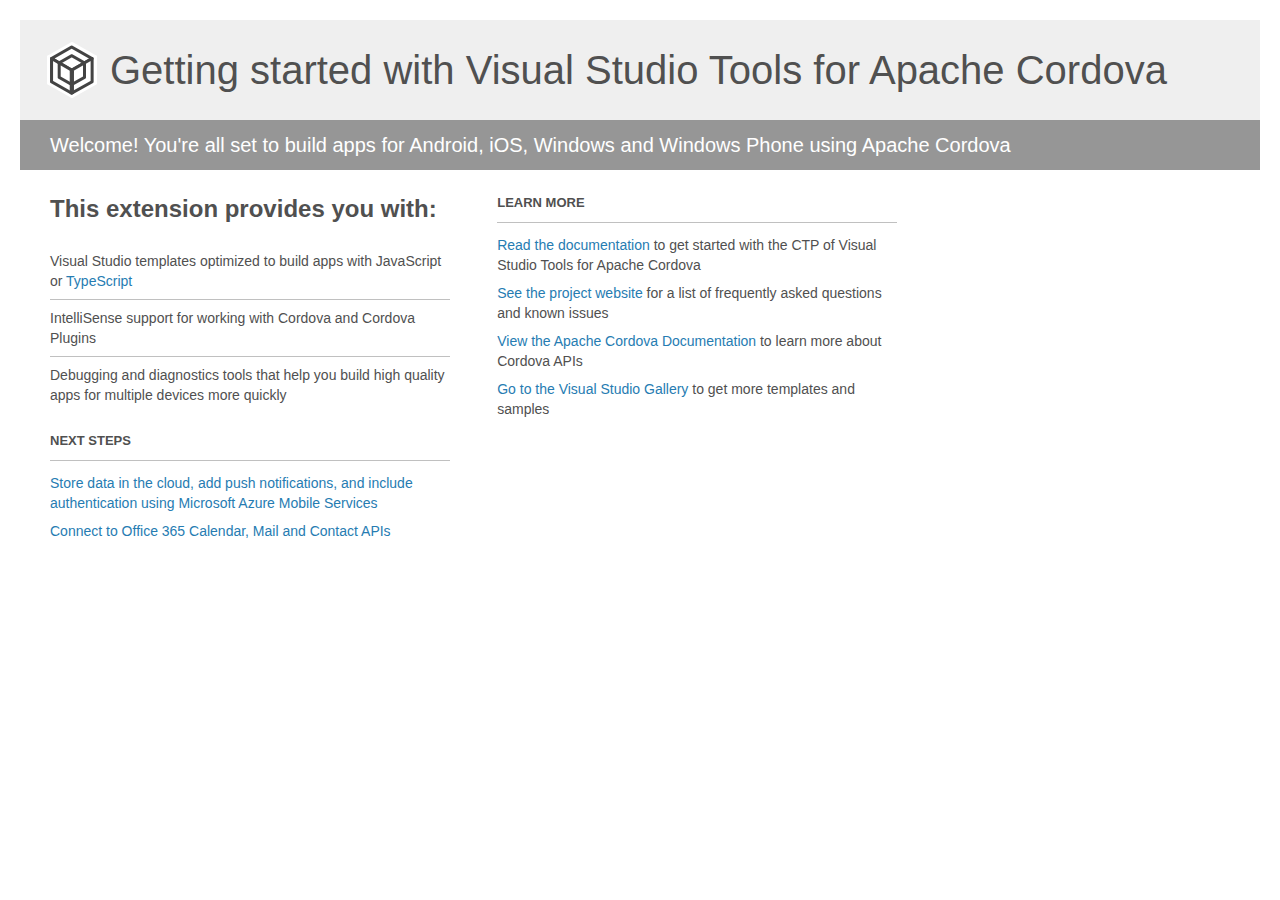
<file: LetsEat/Project_Readme.html>
﻿<!-- For the latest documentation, please visit http://go.microsoft.com/fwlink/?LinkID=397704 -->
<!DOCTYPE html>
<html lang="en">
<head>
    <meta charset="utf-8" />
    <title>Getting started with Visual Studio Tools for Apache Cordova</title>
    <style>
        body {
            background: #fff;
            color: #505050;
            font: 14px 'Segoe UI', tahoma, arial, helvetica, sans-serif;
            margin: 20px;
            padding: 0;
        }

        #footer {
            clear: both;
            font-size: 0.80em;
            padding-top: 100px;
        }

        #header {
            background: #efefef;
            padding: 0;
        }

            #header p {
                margin-top: 0px;
                font-size: 20px;
                color: #fff;
                background: #969696;
                padding: 0 30px;
                line-height: 50px;
            }

        h1 {
            background-image: url('[data-uri]');
            background-repeat: no-repeat;
            background-position-y: 50%;
            font-size: 40px;
            font-weight: normal;
            margin: 0px 20px;
            padding: 0 70px;
            line-height: 100px;
        }

        #main {
            padding: 5px 30px;
        }

        .section {
            width: 400px;
            float: left;
            margin: 0 4% 10px 0;
        }

            .section h2 {
                font-size: 13px;
                text-transform: uppercase;
                margin: 0;
                border-bottom: 1px solid silver;
                padding-bottom: 12px;
                margin-bottom: 8px;
            }

            .section.first {
                margin-left: 0;
            }

                .section.first h2 {
                    font-size: 24px;
                    text-transform: none;
                    border: none;
                }

                .section.first li {
                    border-top: 1px solid silver;
                    padding: 8px 0;
                }

                    .section.first li.first {
                        border-top: 0px;
                    }

            .section.last {
                margin-right: 0;
            }

        ul {
            list-style: none;
            padding: 0;
            margin: 0;
            line-height: 20px;
        }

        li {
            padding: 4px 0;
        }

        a {
            color: #267cb2;
            text-decoration: none;
        }

            a:hover {
                text-decoration: underline;
            }
    </style>
</head>
<body>
    <div id="header">
        <h1>Getting started with Visual Studio Tools for Apache Cordova</h1>
        <p>Welcome! You're all set to build apps for Android, iOS, Windows and Windows Phone using Apache Cordova</p>
    </div>

    <div id="main">
        <div class="section first">
            <h2>This extension provides you with:</h2>
            <ul>
                <li class="first">Visual Studio templates optimized to build apps with JavaScript or <a href="http://go.microsoft.com/fwlink/?LinkID=511860">TypeScript</a></li>
                <li>IntelliSense support for working with Cordova and Cordova Plugins</li>
                <li>Debugging and diagnostics tools that help you build high quality apps for multiple devices more quickly</li>
            </ul>
        </div>

        <div class="section">
            <h2>Learn More</h2>
            <ul>
                <li><a href="http://go.microsoft.com/fwlink/?LinkID=397716">Read the documentation</a> to get started with the CTP of Visual Studio Tools for Apache Cordova</li>
                <li><a href="http://go.microsoft.com/fwlink/?LinkID=398476">See the project website</a> for a list of frequently asked questions and known issues</li>
                <li><a href="http://go.microsoft.com/fwlink/?LinkID=511861">View the Apache Cordova Documentation</a> to learn more about Cordova APIs</li>
                <li><a href="http://go.microsoft.com/fwlink/?LinkID=398034">Go to the Visual Studio Gallery</a> to get more templates and samples</li>
            </ul>
        </div>

        <div class="section">
            <h2>Next Steps</h2>
            <ul>
                <li><a href="http://go.microsoft.com/fwlink/?LinkID=511863">Store data in the cloud, add push notifications, and include authentication using Microsoft Azure Mobile Services</a></li>
                <li><a href="http://go.microsoft.com/fwlink/?LinkID=511864">Connect to Office 365 Calendar, Mail and Contact APIs</a></li>
            </ul>
        </div>
    </div>
</body>
</html>
</file>
